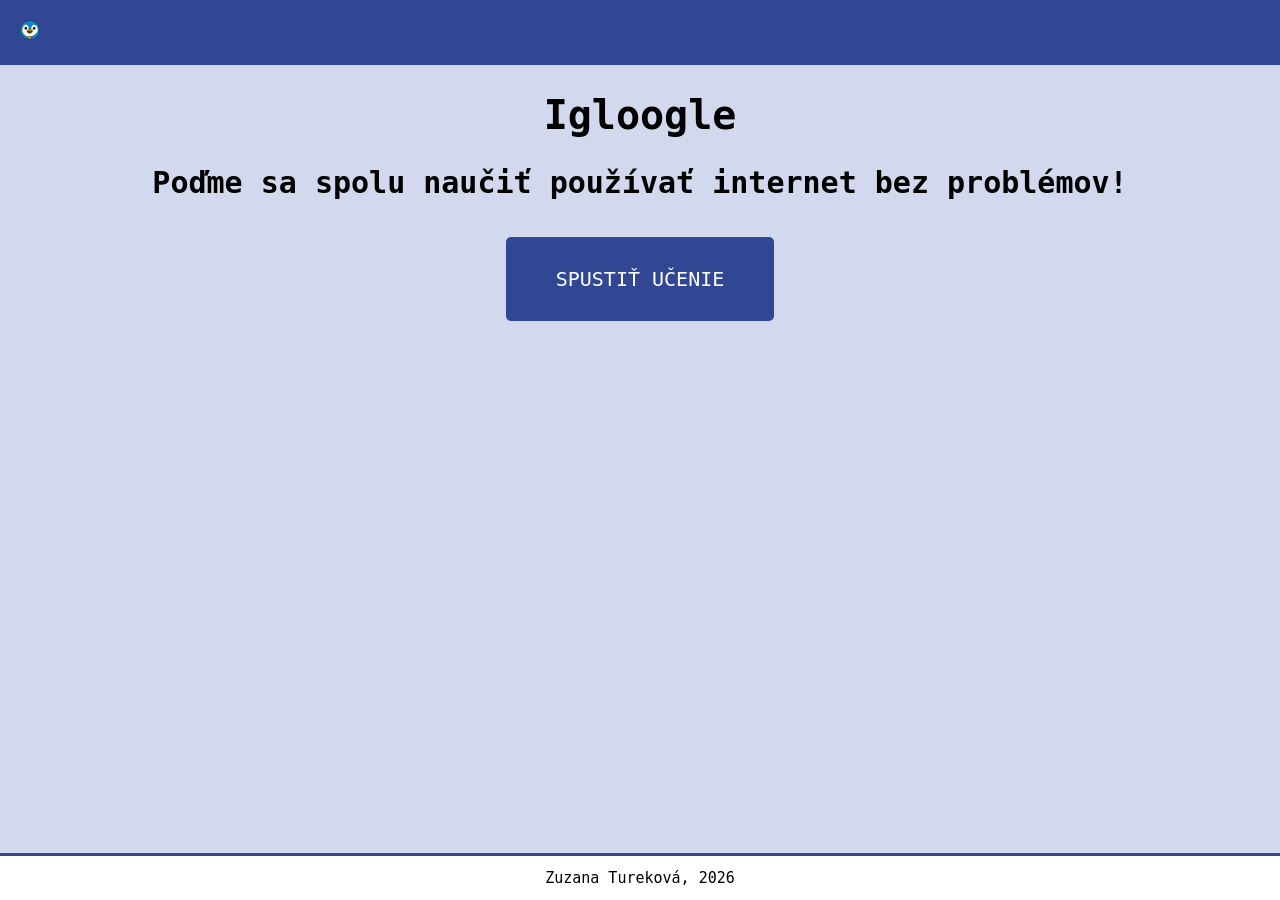
<file: index.html>
<!DOCTYPE html>
<html lang='cs'>

<head>
  <meta charset="utf-8">
  <title>Igloogle</title>
  <link rel='stylesheet' href='style0.css'>
  <link rel='icon' href='icon.png' type="image/x-icon">
</head>

<body>
  <header>
    <a href='index.html'><img src='icon.png' class="logo"></a>
    <br>
  </header>

  <div class="uvod">
    <h1>Igloogle</h1>
    <h2>Poďme sa spolu naučiť používať internet bez problémov!</h2>
    <h2><a href="hlavny.html"><button>SPUSTIŤ UČENIE</button></a></h2>
  </div>

  <footer>
    Zuzana Tureková, 2026
  </footer>

</body>

</html>
</file>
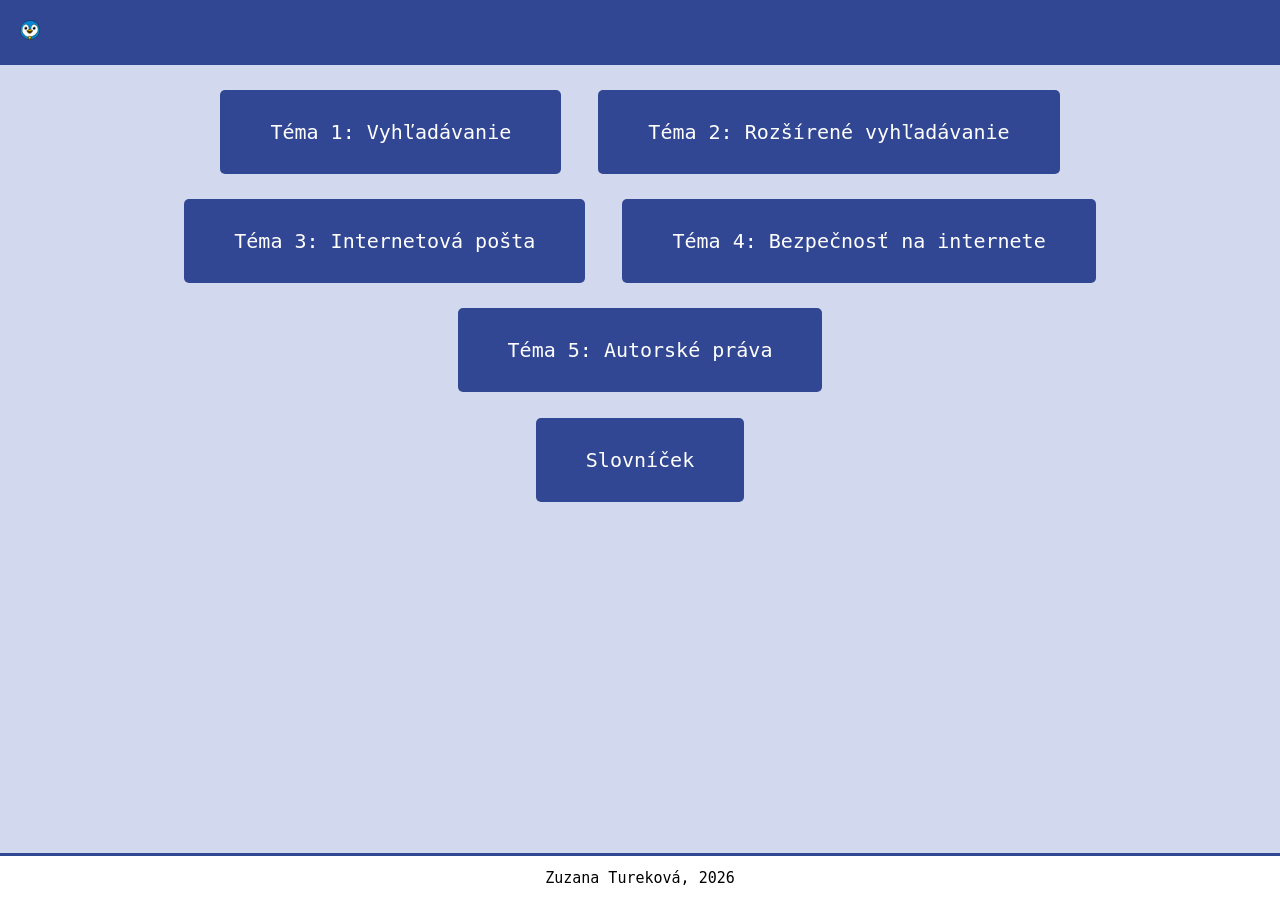
<file: hlavny.html>
<!DOCTYPE html>
<html lang='cs'>

<head>
  <meta charset="utf-8">
  <title>Igloogle</title>
  <link rel='stylesheet' href='style0.css'>
  <link rel='icon' href='icon.png' type="image/x-icon">
</head>

<body>
  <header>
    <a href='index.html'><img src='icon.png' class="logo"></a>
    <br>
  </header>

  <div class="temy">
    <a href="tema1.html"><button>Téma 1: Vyhľadávanie</button></a>
    <a href="tema2.html"><button>Téma 2: Rozšírené vyhľadávanie</button></a>
    <a href="tema3.html"><button>Téma 3: Internetová pošta</button></a>
    <a href="tema4.html"><button>Téma 4: Bezpečnosť na internete</button></a>
    <a href="tema5.html"><button>Téma 5: Autorské práva</button></a> <br>
    <a href="slovnicek.html"><button>Slovníček</button></a>
  </div>

  <footer>
    Zuzana Tureková, 2026
  </footer>

</body>

</html>
</file>
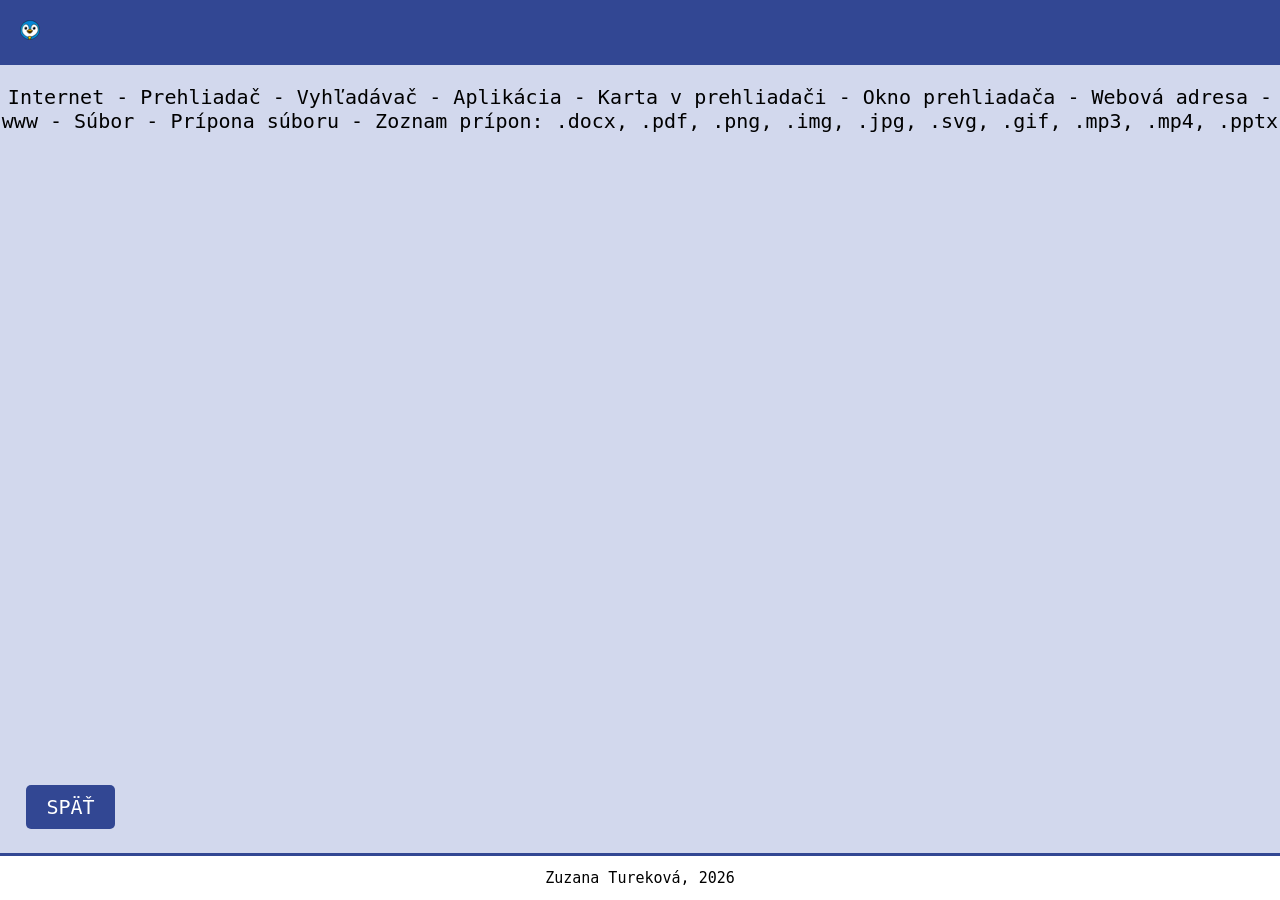
<file: slovnicek.html>
<!DOCTYPE html>
<html lang='sk'>

<head>
  <meta charset="utf-8">
  <title>Igloogle</title>
  <link rel='stylesheet' href='style0.css'>
  <link rel='icon' href='icon.png' type="image/x-icon">
</head>

<body>
  <header>
    <a href='index.html'><img src='icon.png' class="logo"></a>
    <br>
  </header>
<p>
  Internet - 
  Prehliadač - 
  Vyhľadávač - 
  Aplikácia - 
  Karta v prehliadači - 
  Okno prehliadača -
  Webová adresa - 
  www - 
  Súbor - 
  Prípona súboru - 
  Zoznam prípon: .docx, .pdf, .png, .img, .jpg, .svg, .gif, .mp3, .mp4, .pptx
  
</p>

<div class="navigacia">
  <a href="hlavny.html"><button>SPÄŤ</button></a>
</div>

<footer>
  Zuzana Tureková, 2026
</footer>
</body>
</html>
</file>
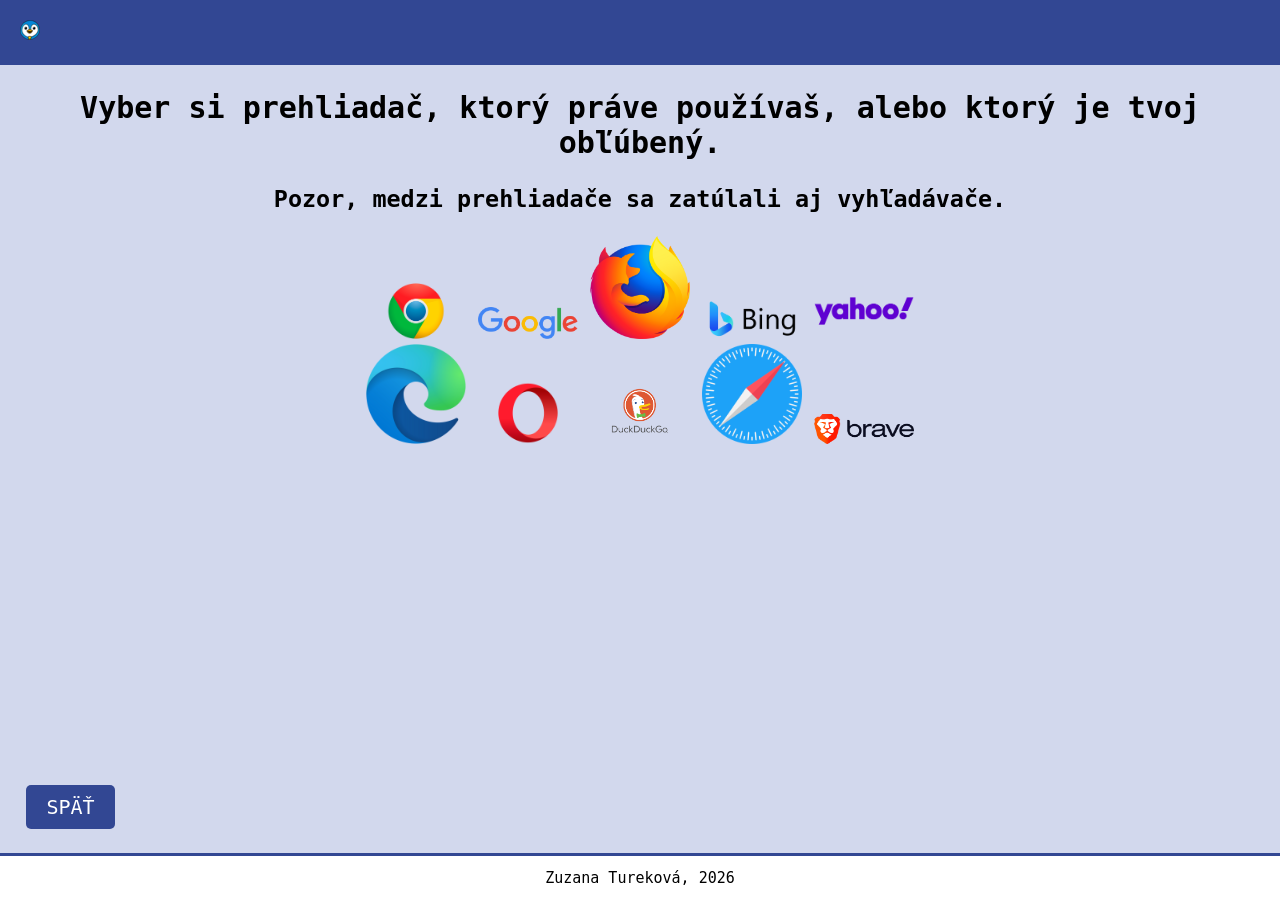
<file: tema1.html>
<!DOCTYPE html>
<html lang='sk'>

<head>
  <meta charset="utf-8">
  <title>Igloogle</title>
  <link rel='stylesheet' href='style0.css'>
  <link rel='icon' href='icon.png' type="image/x-icon">
</head>

<body>
  <header>
    <a href='index.html'><img src='icon.png' class="logo"></a>
    <br>
  </header>

  <div class="temy">
    <h2>Vyber si prehliadač, ktorý práve používaš, alebo ktorý je tvoj obľúbený.</h2>
    <h3>Pozor, medzi prehliadače sa zatúlali aj vyhľadávače.</h3> 
    <a href="tema1_1.html"><img src='chrome.png' width="100px" class="tema"></a>
    <a href="tema1_2.html"><img src='google.png'  width="100px" class="tema"></a>
    <a href="tema1_1.html"><img src='mozilla.png'  width="100px" class="tema"></a>
    <a href="tema1_2.html"><img src='bing.png'  width="100px" class="tema"></a>
    <a href="tema1_2.html"><img src='yahoo.png'  width="100px" class="tema"></a>
    <br>
    <a href="tema1_1.html"><img src='edge.png'  width="100px" class="tema"></a>
    <a href="tema1_1.html"><img src='opera.png'  width="100px" class="tema"></a>
    <a href="tema1_2.html"><img src='duckduckgo.png'  width="100px" class="tema"></a>
    <a href="tema1_1.html"><img src='safari.png'  width="100px" class="tema"></a>
    <a href="tema1_1.html"><img src='brave.png'  width="100px" class="tema"></a>
  </div>

  <div class="navigacia">
    <a href="hlavny.html"><button>SPÄŤ</button></a>
<!--    <a href="tema1_1.html"><button>OVERIŤ</button></a> -->
  </div>

  <footer>
    Zuzana Tureková, 2026
  </footer>

</body>

</html>
</file>
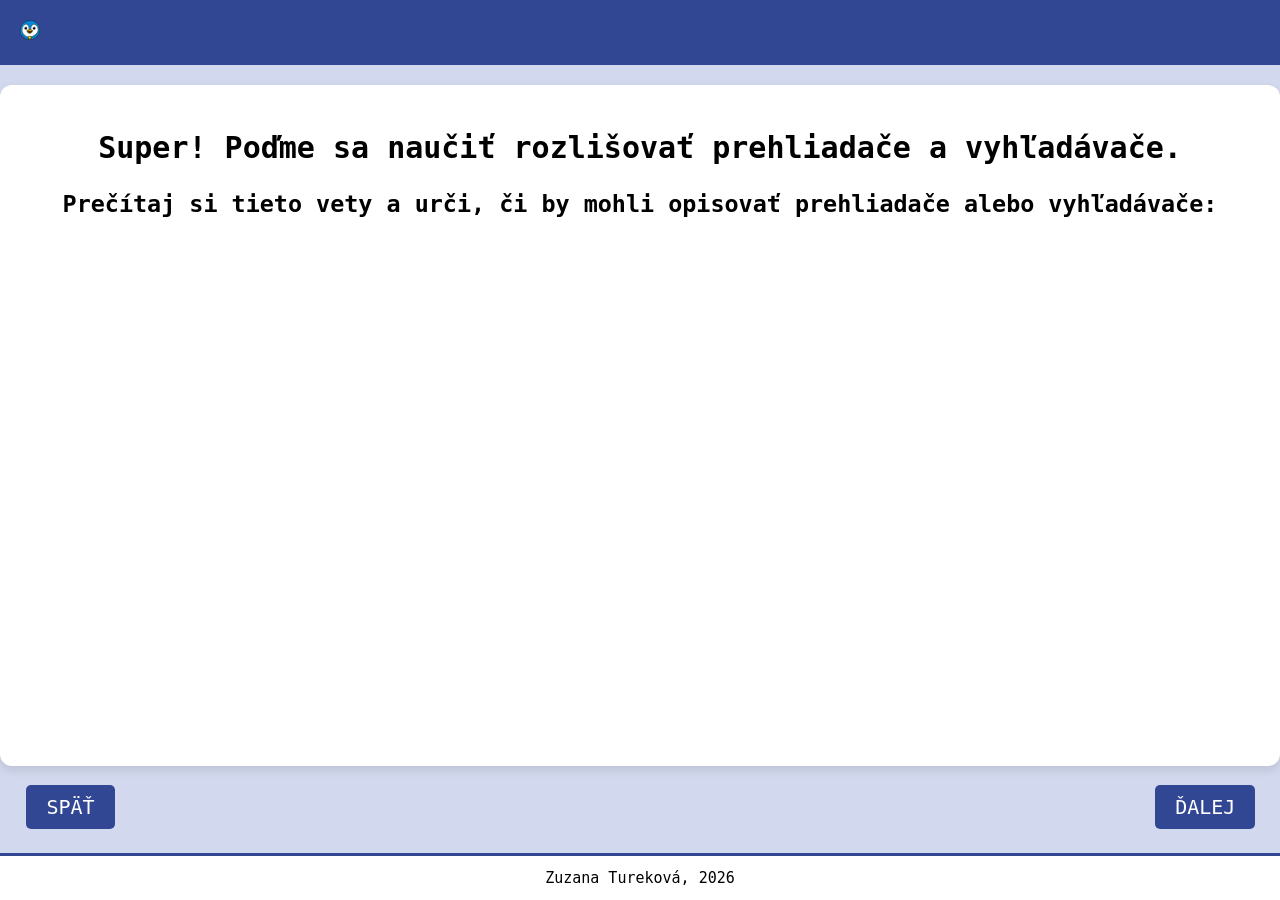
<file: tema1_1.html>
<!DOCTYPE html>
<html lang='sk'>

<head>
  <meta charset="utf-8">
  <title>Igloogle</title>
  <link rel='stylesheet' href='style0.css'>
  <link rel='icon' href='icon.png' type="image/x-icon">
</head>

<body>
  <header>
    <a href='index.html'><img src='icon.png' class="logo"></a>
    <br>
  </header>

  <div class="karta-aktivity">
      <h2>Super! Poďme sa naučiť rozlišovať prehliadače a vyhľadávače.</h2>
      <h3>Prečítaj si tieto vety a urči, či by mohli opisovať prehliadače alebo vyhľadávače:</h3>
      <iframe src="https://learningapps.org/watch?v=ps0re0usa26" style="border:0px;width:100%;height:500px" allowfullscreen="true" webkitallowfullscreen="true" mozallowfullscreen="true"></iframe>
  </div>

<div class="navigacia">
  <a href="tema1.html"><button>SPÄŤ</button></a>
  <a href="tema1_2.html"><button>ĎALEJ</button></a>
</div>

<footer>
  Zuzana Tureková, 2026
</footer>
</body>
</html>
</file>
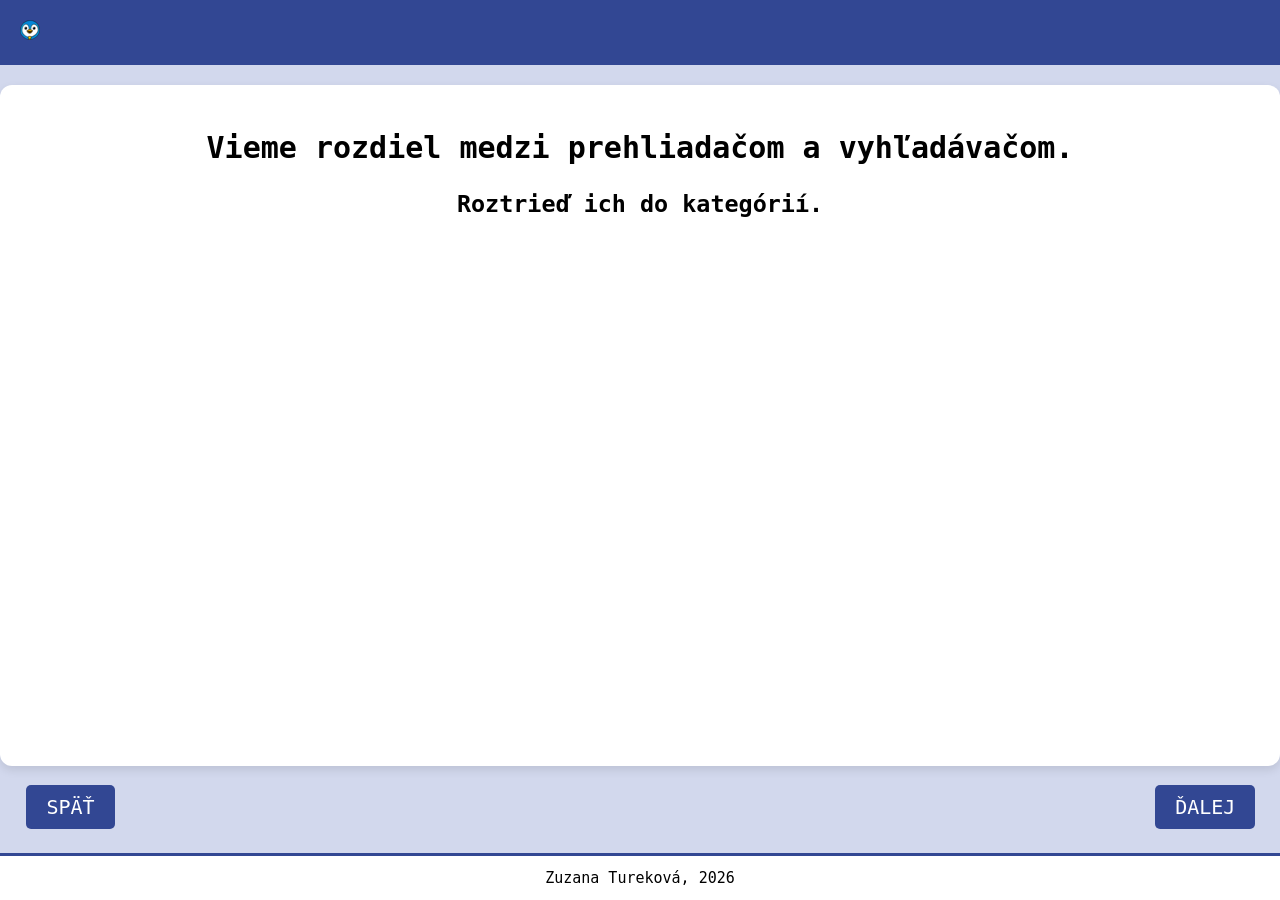
<file: tema1_2.html>
<!DOCTYPE html>
<html lang='sk'>

<head>
  <meta charset="utf-8">
  <title>Igloogle</title>
  <link rel='stylesheet' href='style0.css'>
  <link rel='icon' href='icon.png' type="image/x-icon">
</head>

<body>
  <header>
    <a href='index.html'><img src='icon.png' class="logo"></a>
    <br>
  </header>

  <div class="karta-aktivity">
      <h2>Vieme rozdiel medzi prehliadačom a vyhľadávačom.</h2>
      <h3>Roztrieď ich do kategórií.</h3>
      <iframe src="https://learningapps.org/watch?v=p7wvmj4ga26" style="border:0px;width:100%;height:500px" allowfullscreen="true" webkitallowfullscreen="true" mozallowfullscreen="true"></iframe>
  </div>

<div class="navigacia">
  <a href="tema1_1.html"><button>SPÄŤ</button></a>
  <a href="tema1_3.html"><button>ĎALEJ</button></a>
</div>

<footer>
  Zuzana Tureková, 2026
</footer>
</body>
</html>
</file>
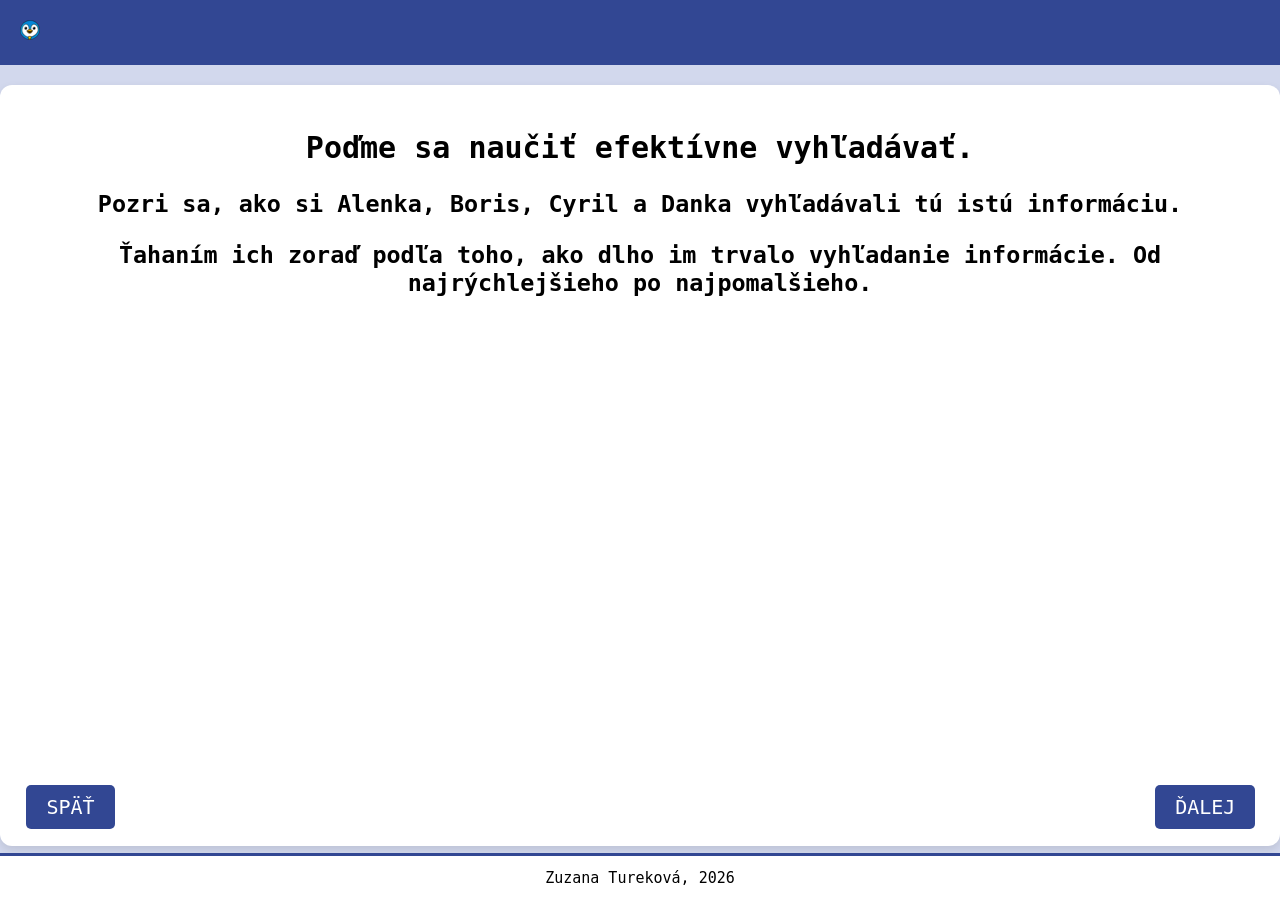
<file: tema1_3.html>
<!DOCTYPE html>
<html lang='sk'>

<head>
  <meta charset="utf-8">
  <title>Igloogle</title>
  <link rel='stylesheet' href='style0.css'>
  <link rel='icon' href='icon.png' type="image/x-icon">
</head>

<body>
  <header>
    <a href='index.html'><img src='icon.png' class="logo"></a>
    <br>
  </header>

  <div class="karta-aktivity">
      <h2>Poďme sa naučiť efektívne vyhľadávať.</h2>
      <h3>Pozri sa, ako si Alenka, Boris, Cyril a Danka vyhľadávali tú istú informáciu.</h3>
      <h3>Ťahaním ich zoraď podľa toho, ako dlho im trvalo vyhľadanie informácie. Od najrýchlejšieho po najpomalšieho.</h3>
      <iframe src="https://learningapps.org/watch?v=pjsrkvudk26" style="border:0px;width:100%;height:500px" allowfullscreen="true" webkitallowfullscreen="true" mozallowfullscreen="true"></iframe>
  </div>

<div class="navigacia">
  <a href="tema1_2.html"><button>SPÄŤ</button></a>
  <a href="tema1_4.html"><button>ĎALEJ</button></a>
</div>

<footer>
  Zuzana Tureková, 2026
</footer>
</body>
</html>
</file>
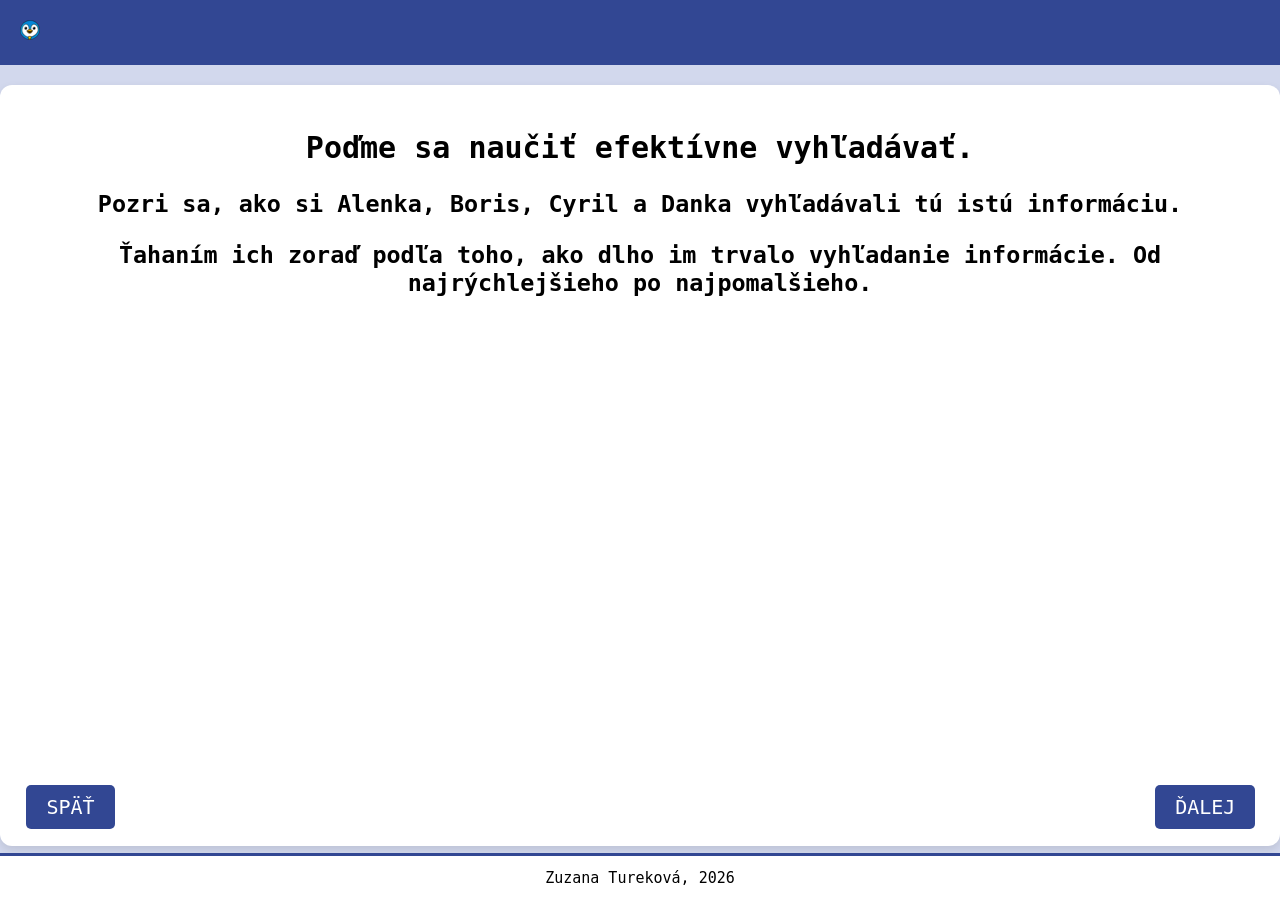
<file: tema1_4.html>
<!DOCTYPE html>
<html lang='sk'>

<head>
  <meta charset="utf-8">
  <title>Igloogle</title>
  <link rel='stylesheet' href='style0.css'>
  <link rel='icon' href='icon.png' type="image/x-icon">
</head>

<body>
  <header>
    <a href='index.html'><img src='icon.png' class="logo"></a>
    <br>
  </header>

  <div class="karta-aktivity">
      <h2>Poďme sa naučiť efektívne vyhľadávať.</h2>
      <h3>Pozri sa, ako si Alenka, Boris, Cyril a Danka vyhľadávali tú istú informáciu.</h3>
      <h3>Ťahaním ich zoraď podľa toho, ako dlho im trvalo vyhľadanie informácie. Od najrýchlejšieho po najpomalšieho.</h3>
      <iframe src="https://learningapps.org/watch?v=p9eqnboq526" style="border:0px;width:100%;height:500px" allowfullscreen="true" webkitallowfullscreen="true" mozallowfullscreen="true"></iframe>
  </div>

<div class="navigacia">
  <a href="tema1_3.html"><button>SPÄŤ</button></a>
  <a href="tema1_5.html"><button>ĎALEJ</button></a>
</div>

<footer>
  Zuzana Tureková, 2026
</footer>
</body>
</html>
</file>
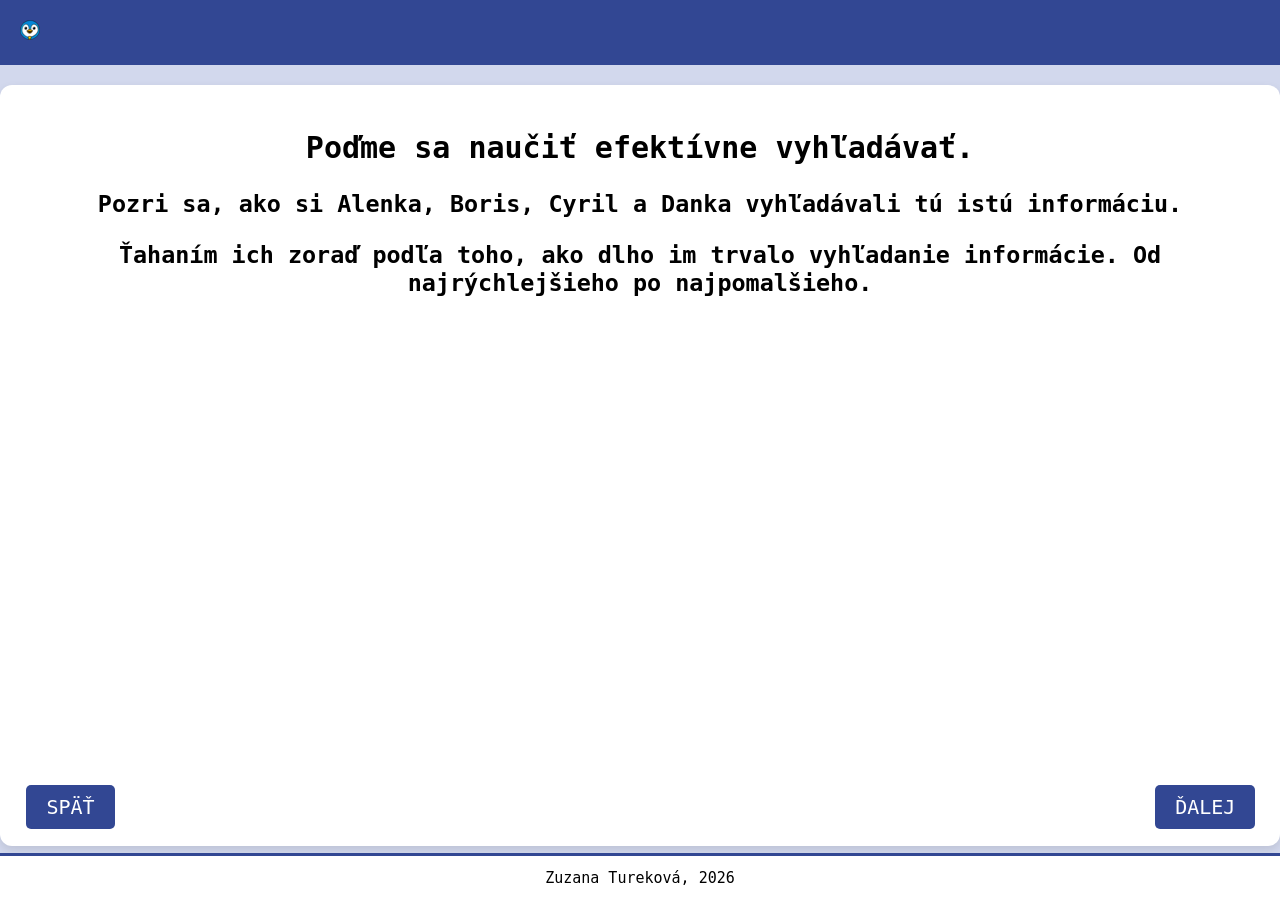
<file: tema1_5.html>
<!DOCTYPE html>
<html lang='sk'>

<head>
  <meta charset="utf-8">
  <title>Igloogle</title>
  <link rel='stylesheet' href='style0.css'>
  <link rel='icon' href='icon.png' type="image/x-icon">
</head>

<body>
  <header>
    <a href='index.html'><img src='icon.png' class="logo"></a>
    <br>
  </header>

  <div class="karta-aktivity">
      <h2>Poďme sa naučiť efektívne vyhľadávať.</h2>
      <h3>Pozri sa, ako si Alenka, Boris, Cyril a Danka vyhľadávali tú istú informáciu.</h3>
      <h3>Ťahaním ich zoraď podľa toho, ako dlho im trvalo vyhľadanie informácie. Od najrýchlejšieho po najpomalšieho.</h3>
      <iframe src="https://learningapps.org/watch?v=ppv0ra15v26" style="border:0px;width:100%;height:500px" allowfullscreen="true" webkitallowfullscreen="true" mozallowfullscreen="true"></iframe>
  </div>

<div class="navigacia">
  <a href="tema1_4.html"><button>SPÄŤ</button></a>
  <a href="tema1_6.html"><button>ĎALEJ</button></a>
</div>

<footer>
  Zuzana Tureková, 2026
</footer>
</body>
</html>
</file>
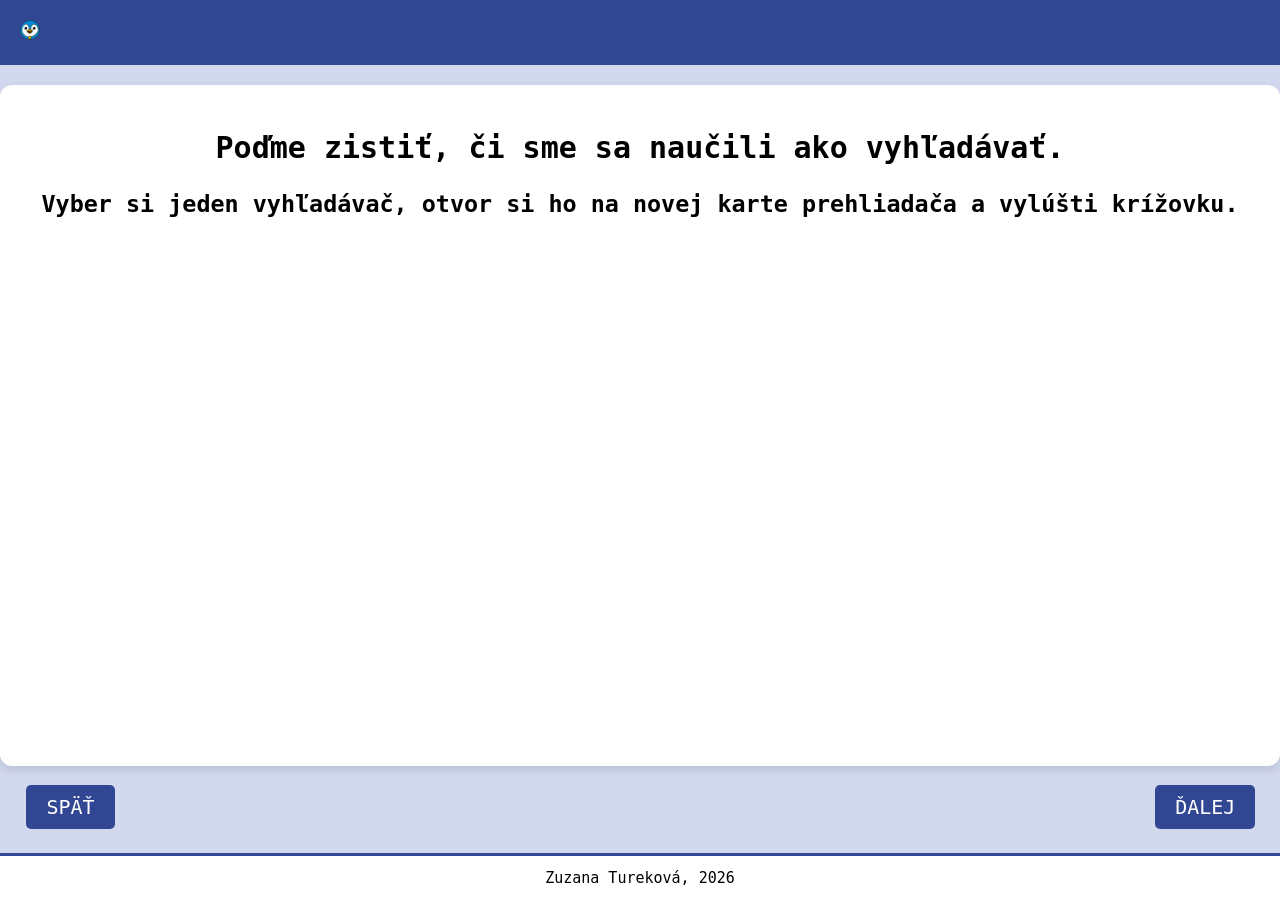
<file: tema1_6.html>
<!DOCTYPE html>
<html lang='sk'>

<head>
  <meta charset="utf-8">
  <title>Igloogle</title>
  <link rel='stylesheet' href='style0.css'>
  <link rel='icon' href='icon.png' type="image/x-icon">
</head>

<body>
  <header>
    <a href='index.html'><img src='icon.png' class="logo"></a>
    <br>
  </header>

  <div class="karta-aktivity">
      <h2>Poďme zistiť, či sme sa naučili ako vyhľadávať.</h2>
      <h3>Vyber si jeden vyhľadávač, otvor si ho na novej karte prehliadača a vylúšti krížovku.</h3>
      <iframe src="https://learningapps.org/watch?v=prhjm6c5n26" style="border:0px;width:100%;height:500px" allowfullscreen="true" webkitallowfullscreen="true" mozallowfullscreen="true"></iframe>
  </div>

<div class="navigacia">
  <a href="tema1_5.html"><button>SPÄŤ</button></a>
  <a href="tema1_7.html"><button>ĎALEJ</button></a>
</div>

<footer>
  Zuzana Tureková, 2026
</footer>
</body>
</html>
</file>
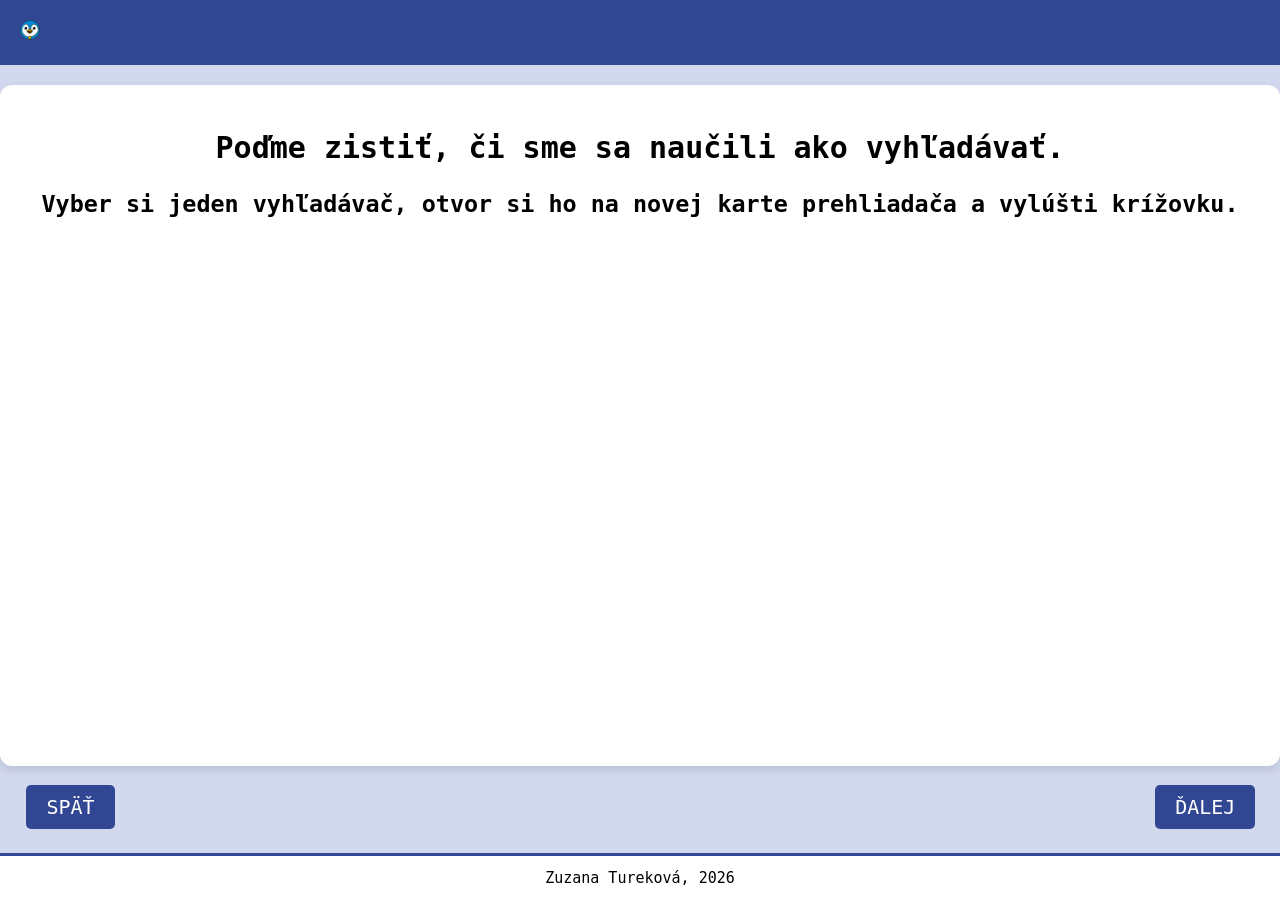
<file: tema1_7.html>
<!DOCTYPE html>
<html lang='sk'>

<head>
  <meta charset="utf-8">
  <title>Igloogle</title>
  <link rel='stylesheet' href='style0.css'>
  <link rel='icon' href='icon.png' type="image/x-icon">
</head>

<body>
  <header>
    <a href='index.html'><img src='icon.png' class="logo"></a>
    <br>
  </header>

  <div class="karta-aktivity">
      <h2>Poďme zistiť, či sme sa naučili ako vyhľadávať.</h2>
      <h3>Vyber si jeden vyhľadávač, otvor si ho na novej karte prehliadača a vylúšti krížovku.</h3>
      <iframe src="https://learningapps.org/watch?v=prhjm6c5n26" style="border:0px;width:100%;height:500px" allowfullscreen="true" webkitallowfullscreen="true" mozallowfullscreen="true"></iframe>
  </div>

<div class="navigacia">
  <a href="tema1_6.html"><button>SPÄŤ</button></a>
  <a href="tema1_8.html"><button>ĎALEJ</button></a>
</div>

<footer>
  Zuzana Tureková, 2026
</footer>
</body>
</html>
</file>
<file: style0.css>
body{
	background: #d2d8ed;
	font-family: Monaco, monospace;
	font-size: 20px;
	margin: 0;
    overflow: hidden;
	text-align: center;
}

header {
  background-color: #324793;
  color: white;
  padding: 20px;
  text-align: left;
}

.uvod, .temy{
  text-align: center;
  margin: 1%
}

a {
  text-decoration: none;
  color: white;
}

.uvod button,.temy button {
  font-size: 20px;
  font-family: Monaco, monospace;
  background-color: #324793;
  color: white;
  margin: 1%;
  padding: 30px 50px;
  border: none;
  border-radius: 5px;
  cursor: pointer;
}

.navigacia button{
  font-size: 20px;
  font-family: Monaco, monospace;
  background-color: #324793;
  color: white;
  margin: 1%;
  padding: 10px 20px;
  border: none;
  border-radius: 5px;
  cursor: pointer;
}

.navigacia{
  position: fixed;
  left: 0;
  right: 0;
  bottom: 70px; /* sits above the fixed footer */
  display: flex;
  justify-content: space-between;
  align-items: center;
  padding: 0 2%;
  box-sizing: border-box;
  width: 100%;
  pointer-events: none; /* allow clicks only on buttons */
}

.navigacia a{ /* enable pointer events for the anchors/buttons */
  pointer-events: auto;
}

.navigacia .nav-right{
  display: flex;
  gap: 8px;
  align-items: center;
}

.select-correct{
  background-color: #d4f8d4;
  border: 2px solid #2e8b57;
}

.select-wrong{
  background-color: #f8d4d4;
  border: 2px solid #b22222;
}

.feedback{
  text-align: center;
  font-weight: bold;
  margin-bottom: 8px;
}

.karta-aktivity {
	background: white;
	border-radius: 12px;
	max-width: 1500px;
	margin: 20px auto;
	padding: 20px;
	box-shadow: 0 4px 10px rgba(0,0,0,0.1); }

footer {
	background: white;
	text-align: center;
	padding: 1%;
	width: 98%;
	bottom: 0;
	position: fixed;

	font-size: 15px;
	border-top: 3px solid #324793;
}
</file>
